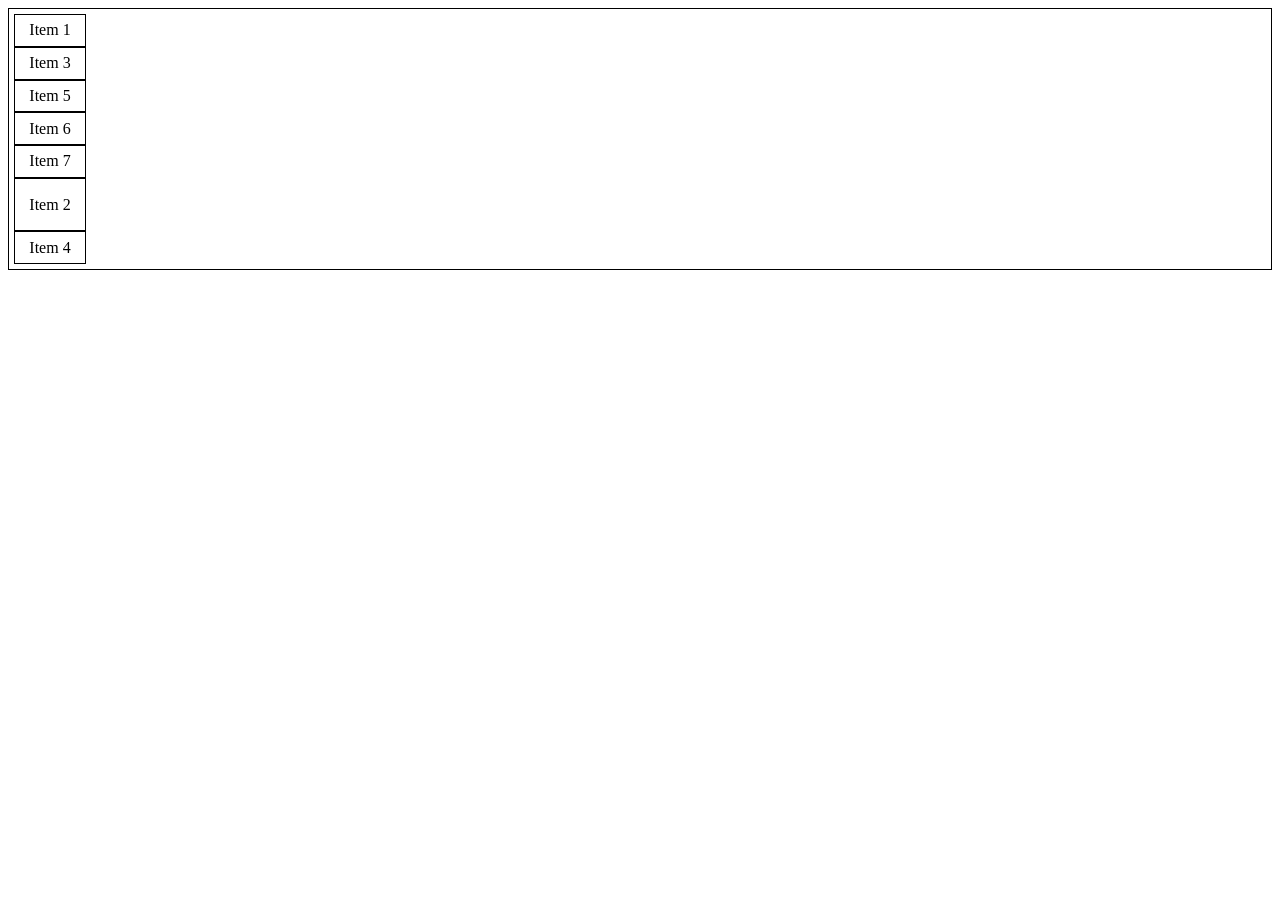
<file: CSS/divFlex.html>
<!DOCTYPE html>
<html lang="en">
<head>
    <meta charset="UTF-8">
    <meta name="viewport" content="width=device-width, initial-scale=1.0">
    <title>Document</title>
    <style>
        div {
            border: 1px solid black;
            padding: 5px;
        }

        .parent{
            /* by making display flex, aligned on main axis */
            display: flex;   
            height: 250px;
            /* play on main-axis using justify-content */
            justify-content: start;
            /* play on cross-axis */
            align-items: start;

            flex-wrap: wrap;
            /* gap: 20px; */

            /* it will rotate the main and cross axis */
            flex-direction: column;
        }

        .child {
            height: 50px;
            width: 60px;
            /* if make this flex too, can use align items and justify-content */
            display: flex;
            align-items: center;
            justify-content: center;
            flex:1;
        }

        #child-2{
            /* divide in ratios */
            flex:2;
            order: 2;
        }

        #child-4{
            order:5;
        }
    </style>
</head>
<body>
    <div class="parent">
        <div class="child">Item 1</div>
        <div id="child-2" class="child">Item 2</div>
        <div class="child">Item 3</div>
        <div id="child-4" class="child">Item 4</div>
        <div class="child">Item 5</div>
        <div class="child">Item 6</div>
        <div class="child">Item 7</div>

    </div>
</body>
</html>
</file>
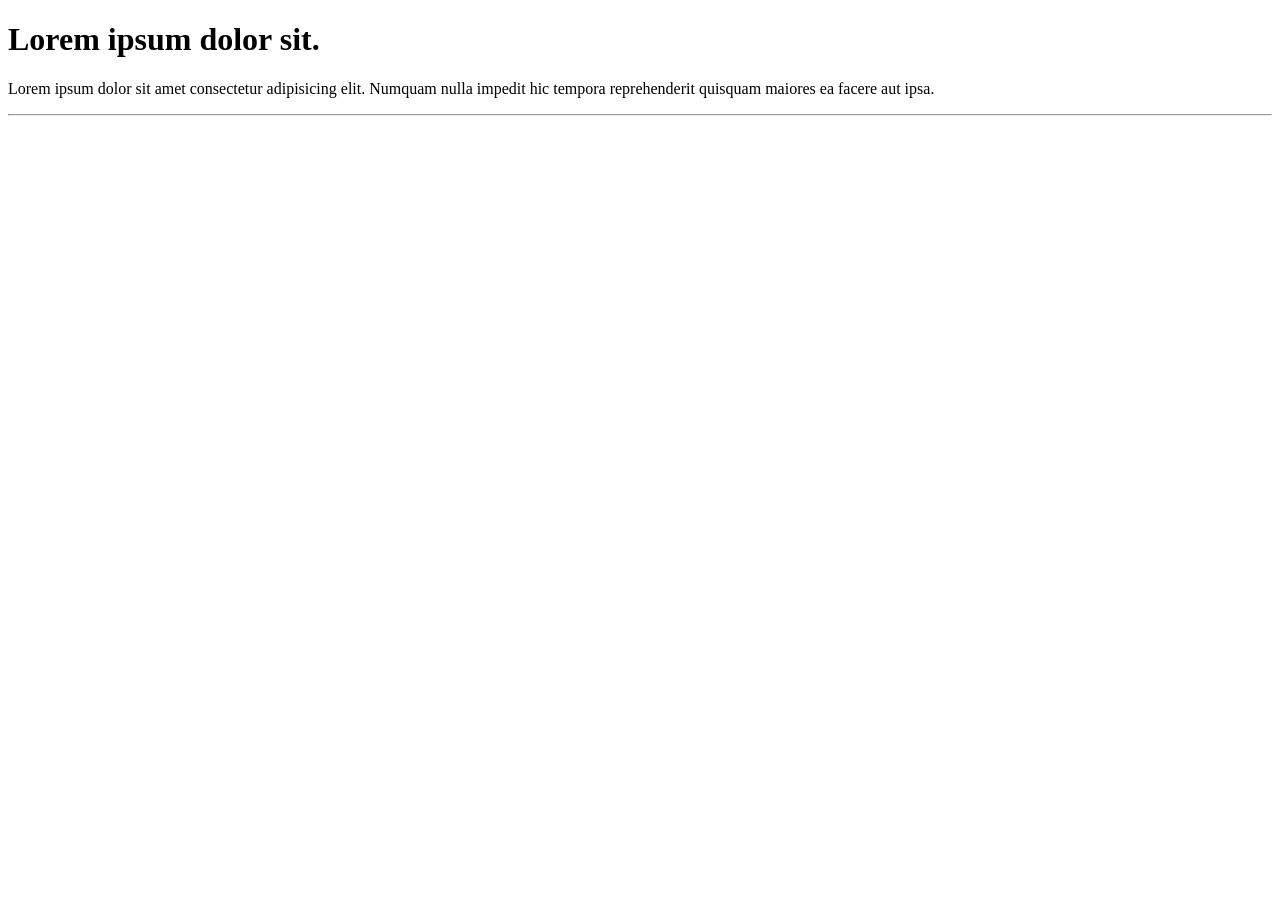
<file: HTML/chapter-1.html>
<!DOCTYPE html>
<html lang="en">
<head>
    <meta charset="UTF-8">
    <meta name="viewport" content="width=device-width, initial-scale=1.0">
    <title>Learn with chai aur code</title>
</head>
<body>
    <h1>Lorem ipsum dolor sit.</h1>
    <p>Lorem ipsum dolor sit amet consectetur adipisicing elit. Numquam nulla impedit hic tempora reprehenderit quisquam maiores ea facere aut ipsa.</p>
    <hr><br>
</body>
</html>
</file>
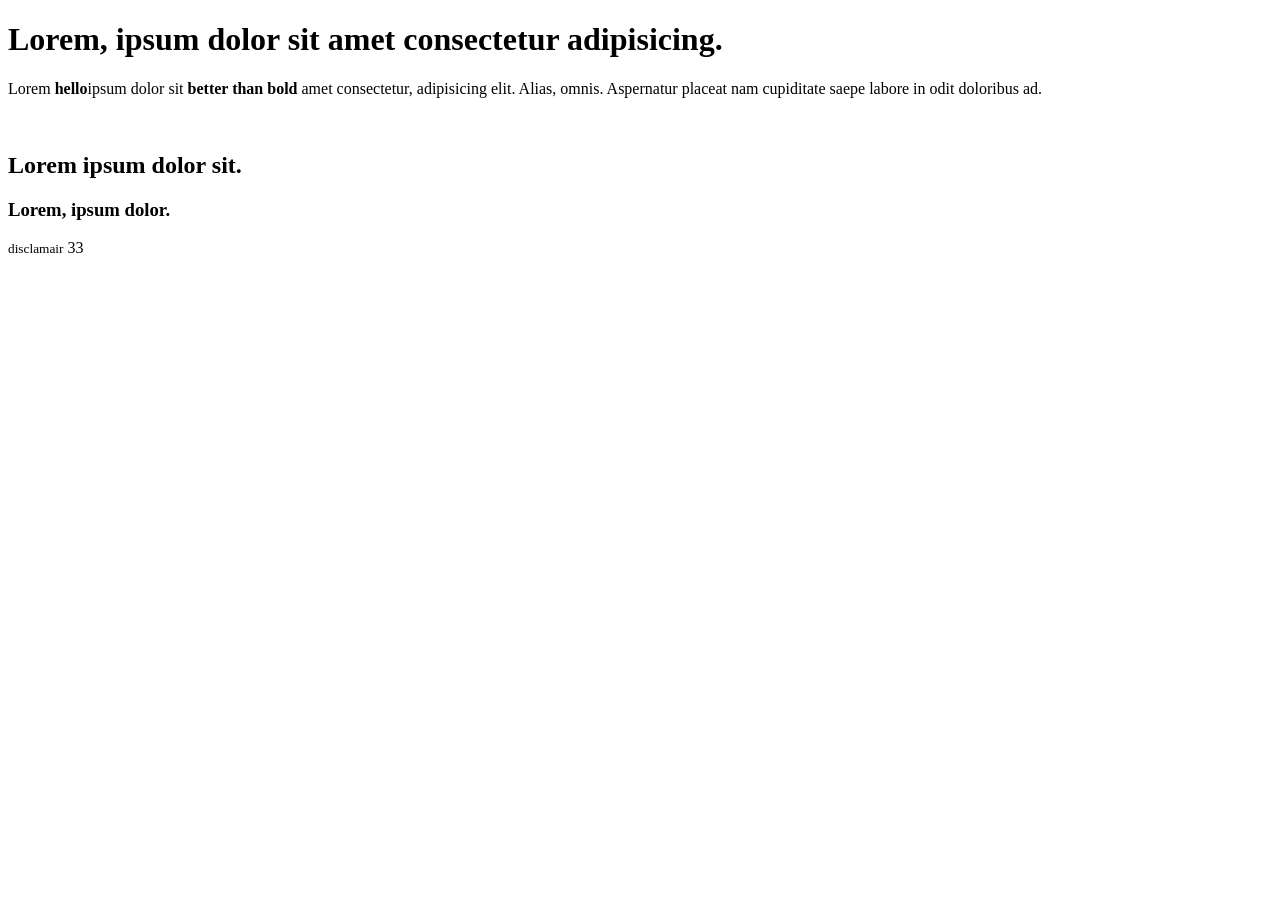
<file: HTML/chapter-2.html>
<!DOCTYPE html>
<html lang="en">
<head>
    <meta charset="UTF-8">
    <meta name="viewport" content="width=2, initial-scale=1.0">
    <title>Document</title>
</head>
<body>
    <h1>Lorem, ipsum dolor sit amet consectetur adipisicing.</h1>
    <p>Lorem <b>hello</b>ipsum dolor sit <strong>better than bold
    </strong>amet consectetur, adipisicing elit. Alias, omnis. Aspernatur placeat nam cupiditate saepe labore in odit doloribus ad.</p>

        <br>
        
    <h2>Lorem ipsum dolor sit.</h2>
    <h3>Lorem, ipsum dolor.</h3>
    <small>disclamair</small>
</body>
</html>33
</file>
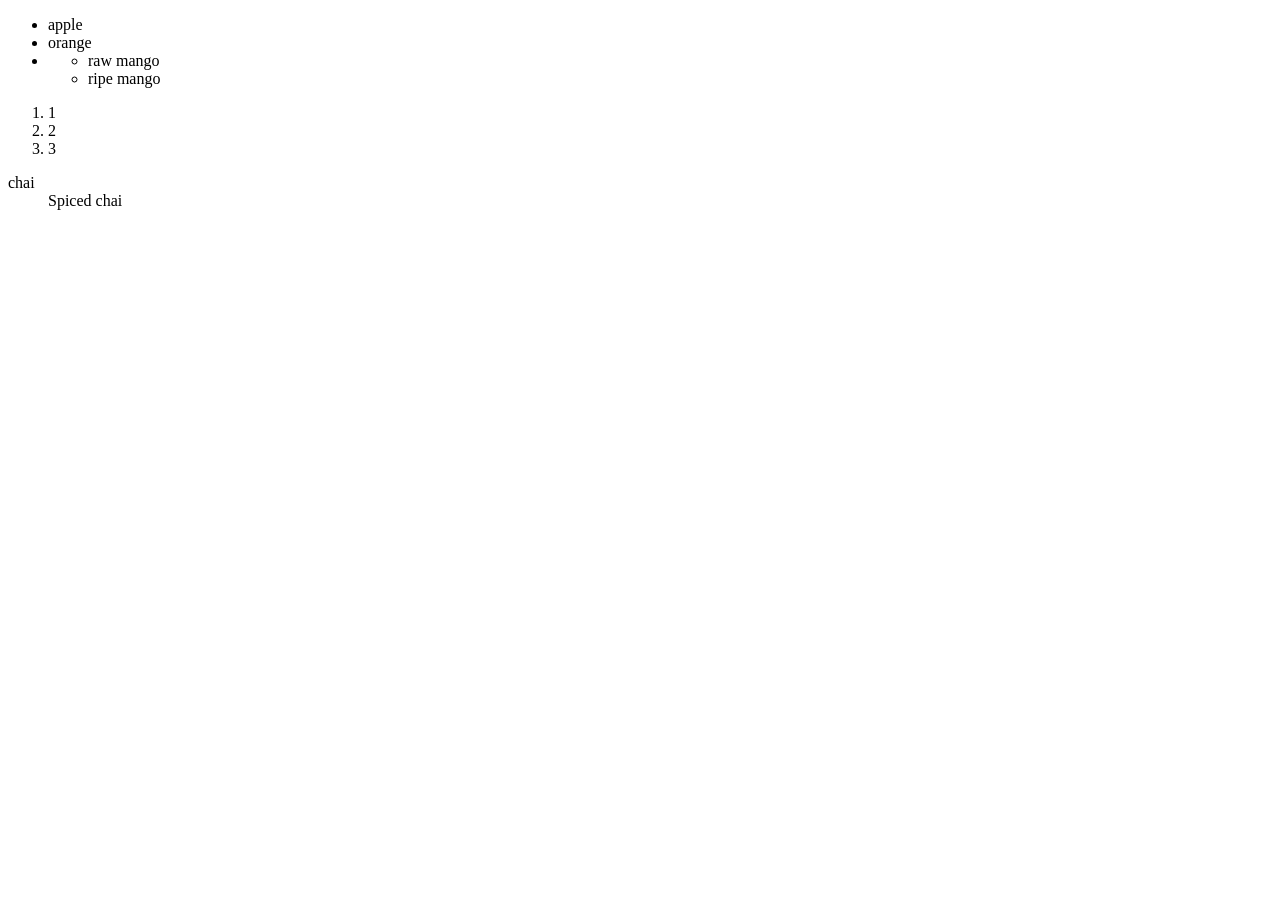
<file: HTML/chapter-3.html>
<!DOCTYPE html>
<html lang="en">
<head>
    <meta charset="UTF-8">
    <meta name="viewport" content="width=device-width, initial-scale=1.0">
    <title>Document</title>
</head>
<body>
    <ul>
        <li>apple</li>
        <li>orange</li>
        <li><ul>
            <li>raw mango</li>
            <li>ripe mango</li>
        </ul></li>
    </ul>

    <ol>
        <li>1</li>
        <li>2</li>
        <li>3</li>
    </ol>

    <dl>
        <dt>chai</dt>
        <dd>Spiced chai</dd>
    </dl>


</body>
</html>
</file>
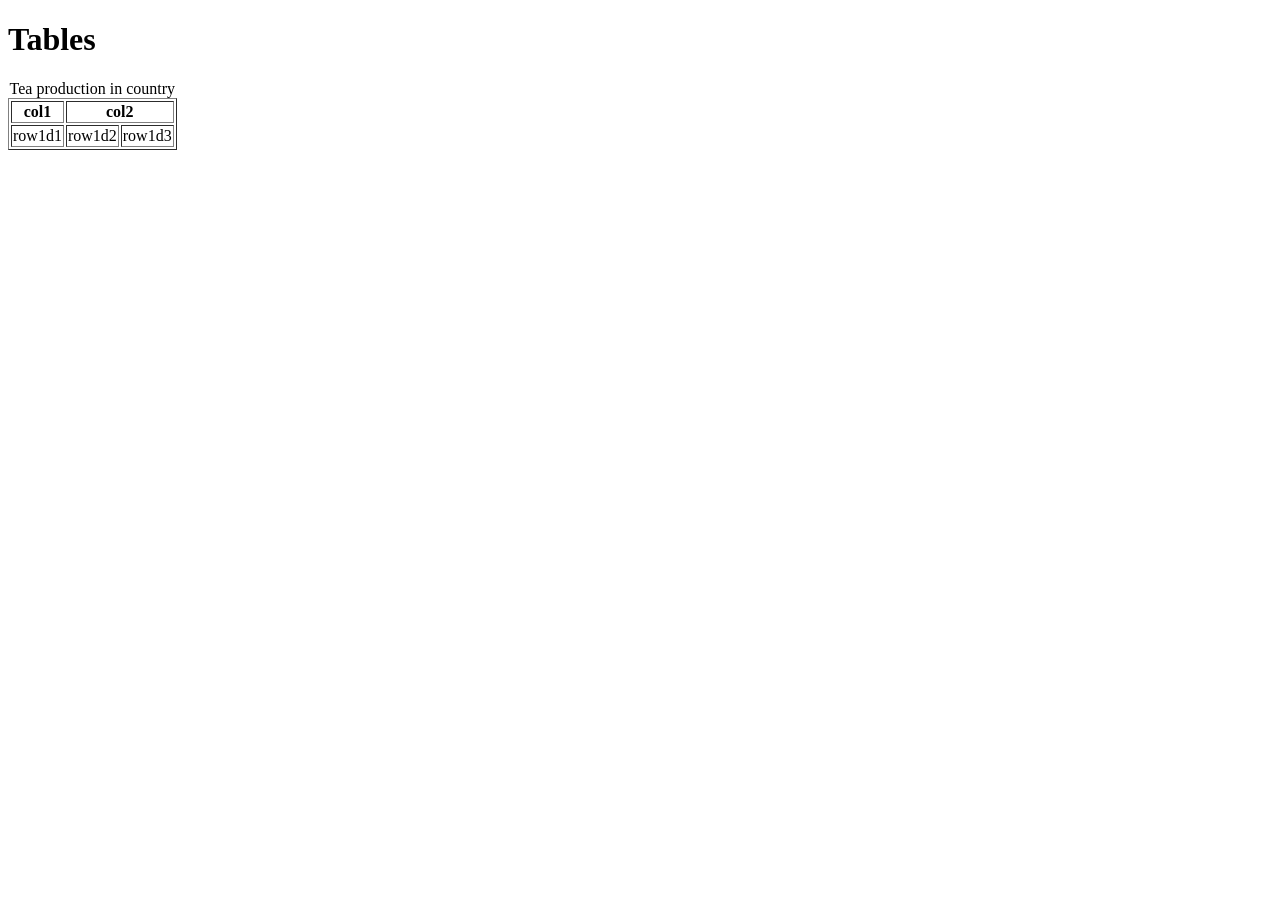
<file: HTML/chapter-6.html>
<!DOCTYPE html>
<html lang="en">
<head>
    <meta charset="UTF-8">
    <meta name="viewport" content="width=device-width, initial-scale=1.0">
    <title>Document</title>
</head>
<body>
    <h1>Tables</h1>

    <table border="1">
        <caption>Tea production in country</caption>
        <tr>
            <th>col1</th>
            <th colspan="2">col2</th>
        </tr>

        <tr>
            <td>row1d1</td>
            <td>row1d2</td>
            <td>row1d3</td>
        </tr>
    </table>
</body>
</html>
</file>
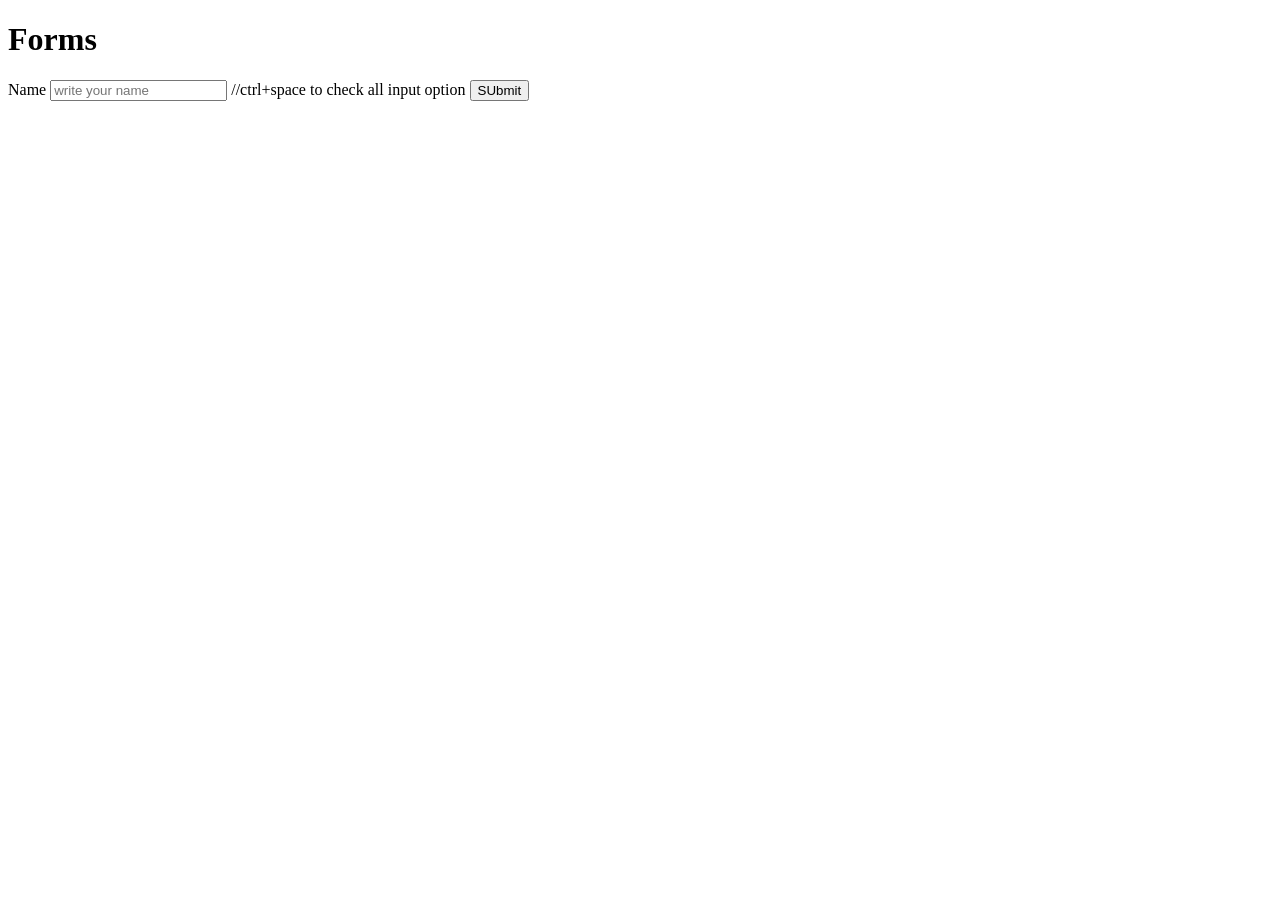
<file: HTML/chapter-7.html>
<!DOCTYPE html>
<html lang="en">
<head>
    <meta charset="UTF-8">
    <meta name="viewport" content="width=device-width, initial-scale=1.0">
    <title>Document</title>
</head>
<body>
    <h1>Forms</h1>

    <form action="backend.com/api" method="POST">

        <label for="Name">Name</label>
        <input type="text" placeholder="write your name">  //ctrl+space to check all input option
        <button type="submit"> SUbmit</button>

    </form>
</body>
</html>
</file>
